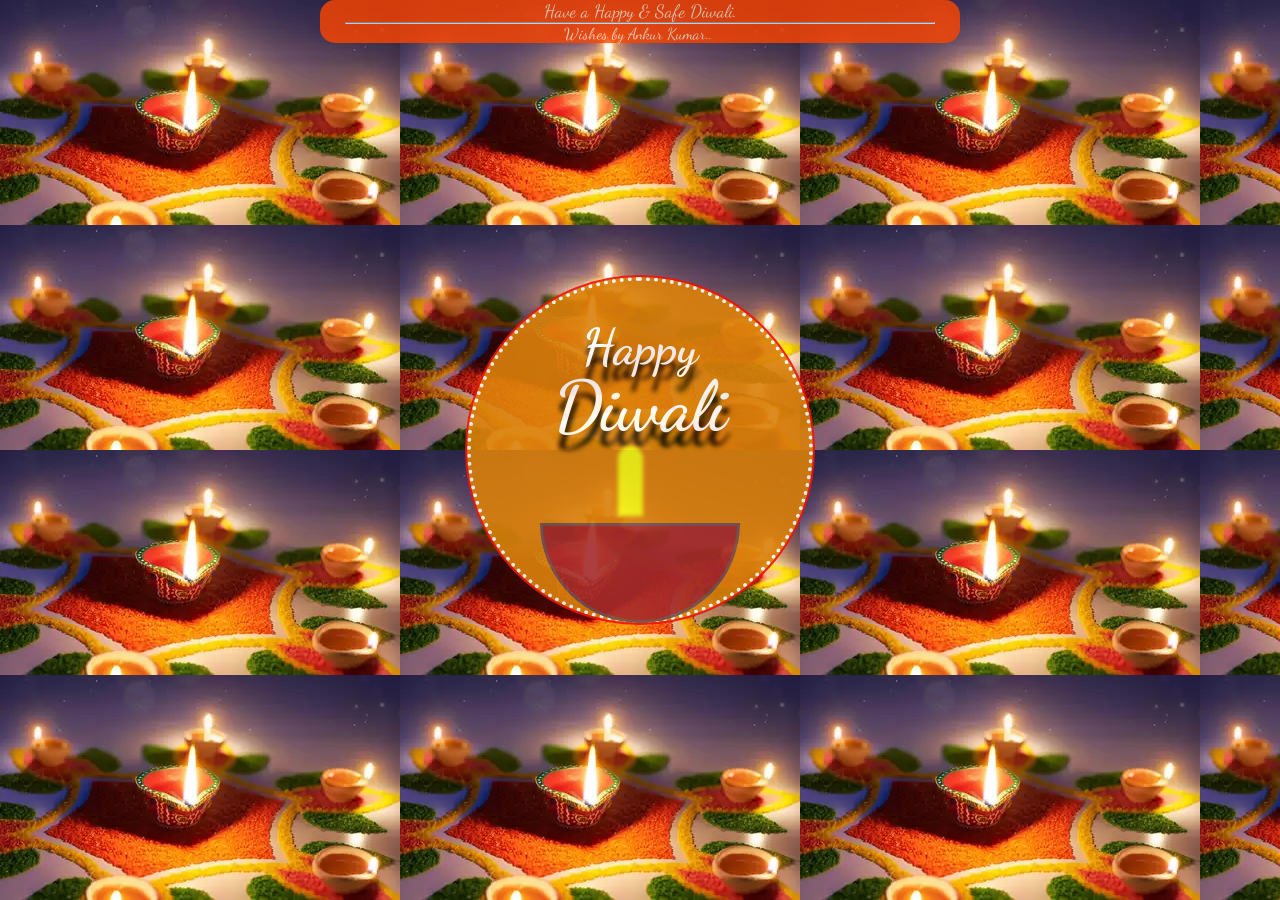
<file: index.html>
<!DOCTYPE html>
<html lang="en">
<head>
  <meta charset="UTF-8">
  <meta name="viewport" content="width=device-width, initial-scale=1.0">
  <title>Happy-Diwali</title>
  <title>Crackers in Javascript on mouse move</title>
<link rel="stylesheet" href="index.css">
<!-- css-->
<link rel="preconnect" href="https://fonts.googleapis.com">
<link rel="preconnect" href="https://fonts.gstatic.com" crossorigin>
<link href="https://fonts.googleapis.com/css2?family=Dancing+Script&display=swap" rel="stylesheet">
</head>
<style>
  *{
    margin:0;
    padding: 0;
    box-sizing: border-box;
   position: center;

  }
  body{
    width: 100vw;
    height: 100vh;
    overflow: hidden;
    background-color: #111;
  }
  .flex{
    display: flex;
    align-items: center;
    justify-content: center;
  
  }
  .cr{
    position: absolute;
  }
  .cr div{
    width: 4px;
    height: 40px;
    background-color: #ff0080;
    border: 9px;
    position: absolute;
    transform: rotate(calc(var(--i)* 60deg));
    filter: hue-rotate(calc(var(--i)* 60deg));
    transform-origin: bottom;
    animation:br 1s linear forwards;
  }

 @keyframes br {
  0%{
    transform: rotate(calc(var(--i)* 60deg)) translate(0px)
    scaleY(0);
 }
 30%{
  transform: rotate(calc(var(--i)* 60deg)) translateY
  (40px) scaleY(1);
    opacity: 1;
 }
 100%{
  transform: rotate(calc(var(--i)* 60deg)) translateY(120px);
  transform:scaleY(0);
   opacity: 0;
 }
}

</style>
<body>

  <div class="cr flex">
        <div style="--i: 1;"></div>
        <div style="--i: 2;"></div>
        <div style="--i: 3;"></div>
        <div style="--i: 4;"></div>
        <div style="--i: 5;"></div>
        <div style="--i: 6;"></div>
  </div>
  
  <div class="circle">
    <h1> Happy <br>
    <span>Diwali</span>
  </h1>
  <div class="lamp"></div>
  </div>

  <footer> 
   
    <div class ="content">
      <p>Have a Happy & Safe Diwali.</p>
     
      <hr>
    </div>
    <div class ="H">
      <p> <center> Wishes by Ankur Kumar..</center></p>
    </div>
    
  </footer>
  <script> 
  var body=document.body;
  var ok=true;
  body.onmousemove=(e)=>{
    if(ok){
      make(e);
      setTimeout(() =>{
        ok=true;
      }, 100);
      ok=false;
    }
  }
  function make(e){
    var x=e.clientX,
    y=e.clientY;
    sc=Math.random();

    var elem=`
     <div class="cr flex" style="left: ${x}px; top: ${y}px;">
        <div style="--i: 1;"></div>
        <div style="--i: 2;"></div>
        <div style="--i: 3;"></div>
        <div style="--i: 4;"></div>
        <div style="--i: 5;"></div>
        <div style="--i: 6;"></div>
  </div>`
     
  body.insertAdjacentHTML('beforeend',elem);

  setTimeout(() =>{
  body.firstElementchild.remove();
  },1000);
  }
  </script>
  
</body>
</html>
<!-- created by Ankur kumar -->
</file>
<file: index.css>
body{
    background: url('diwd.jpg');
    margin: 0;
    padding: 0;
    font-family: 'Dancing Script', cursive;
}

.circle{
    position: absolute;
    top: 50%;
    left: 50%;
    height: 350px;
    width: 350px;
    border: 2px solid rgb(240, 18, 18);
    border-radius: 50% ;
    transform: translate(-50%, -50%);
    background-color: rgb(218, 128, 11);
    opacity: 0.9;
}
.circle::before{
    content: '';
    height: 100%;
    width:100%;
    border: 4px dotted white;
    border-radius: 50%;
    position: absolute;
    box-sizing: border-box;
    transform: scale(1.0);
    animation: rotate 30s linear infinite;

}
.lamp{
    position: absolute;
    bottom: 0;
    left: 50%;
    transform: translateX(-50%);
    width:  200px;
    height: 100px;
    border: 3px solid rgb(114, 80, 80);
    background-color: brown;
    border-bottom-left-radius: 120px;
    border-bottom-right-radius: 120px;

}
.lamp::before{
    content: '';
    position: absolute;
    top: -80px;
    left: 75px;
    width: 25px;
    height: 70px;
    background-color: rgb(244, 244, 17);
    border-top-right-radius: 70px;
    border-top-left-radius: 70px;
    transform-origin: bottom;
    filter:blur(2px);
    animation:animate 5s linear infinite;

}
h1{
    padding: 0px;
    margin: 40px;
    text-align: center;
    color: white;
    font-size: 50px;
    line-height: 60px;
    text-shadow: 0px 15px 5px rgb(0,0,.2);
    animation: sec 2s infinite;

}
h1 span{
    font-size: 70px;
    animation: sec 2s infinite;

}
@keyframes rotate{
    0%{
        transform: scale(1.1) rotate(0deg);
    
    }
    100%{
        transform: scale(1.1) rotate(360deg);
     
    }

    }
    @keyframes animate {
  0%{
    transform: rotate(20deg);
    box-shadow: 0 0 30px rgb(231, 231, 9);
    }
  25%{
    transform: rotare(10deg);
  }
  50%{
    transform: rotate(5deg);
  }
  75%{
    transform: rotate(15deg);
  }
  100%{
  transform: rotate(20deg);

}
    }
    @keyframes sec{
        0%{
            color: orange;
            }
        10%{
            color: red;
            }
        20%{
            color: yellow;
            letter-spacing:  2px;
        }
        30%{
            color: lime;
        }
        40%{
            color: blue;
        }
        50%{
            color: purple;
            letter-spacing: 5px;
        }
        60%{
            color: violet;
        }
        70%{
            color: indigo;
        }
        80%{
            color: green;
            letter-spacing: 2px;
        }
        90%{
            color: cyan;
        }
        100%{
            color: white;
            letter-spacing:  0px;
    }
}
footer{
    color: bisque;
    top: 85;
    position: absolute;
    margin: 0 25%;
    width: 50%;
    background-color: orangered;
    border-radius: 15px;
    opacity: 0.8;
}

footer .content{
    margin:0px 25px;
    text-align: center;
    font-size: 18px;
}
footer .H{
    text-align: right;
    margin-right: 5px;



    

}
</file>
